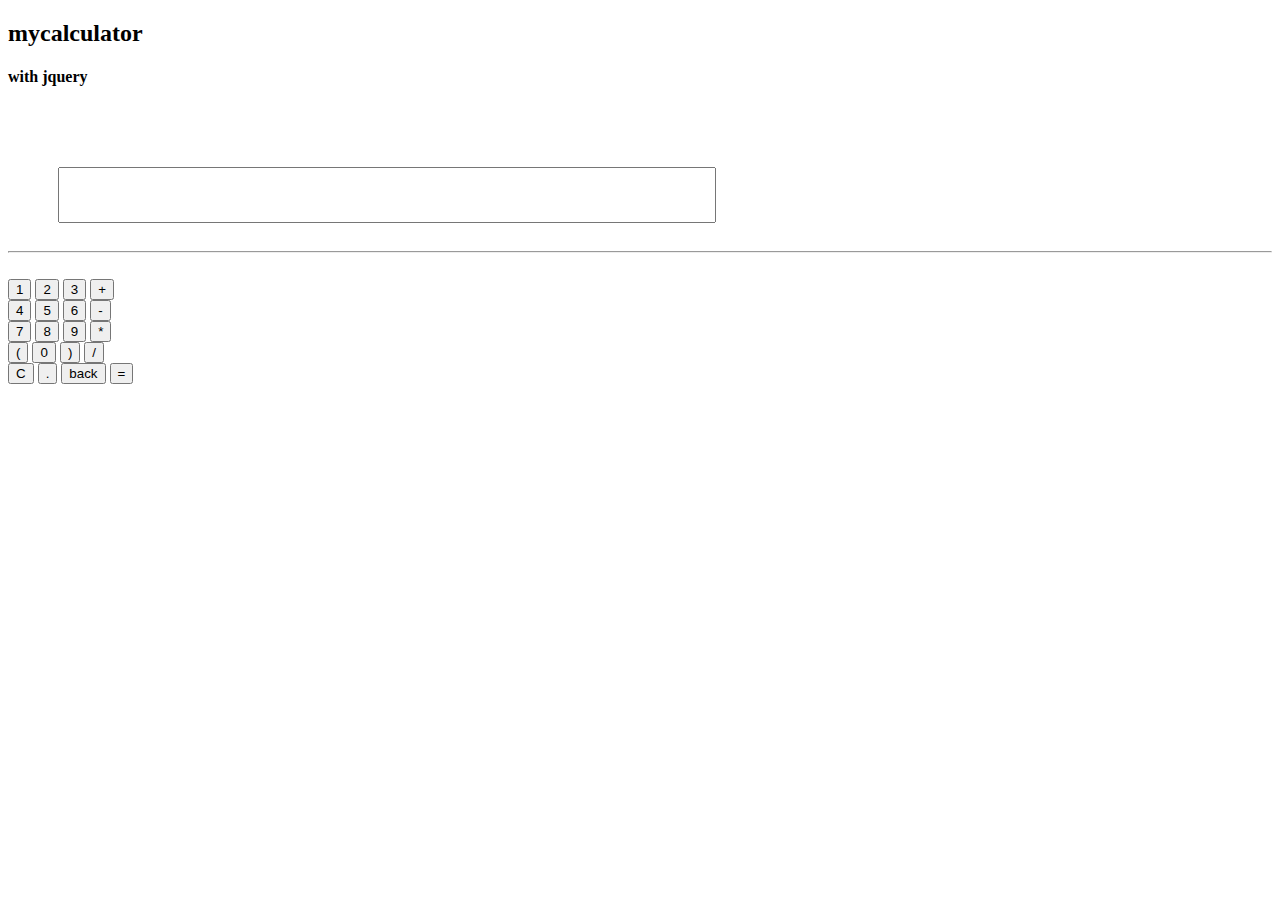
<file: index.html>
<!DOCTYPE html>
<html lang="en">
<head>
    <meta charset="UTF-8">
    <meta name="viewport" content="width=device-width, initial-scale=1.0">
    <meta http-equiv="X-UA-Compatible" content="ie=edge">
    <script src="https://code.jquery.com/jquery-3.2.1.js"></script>
    <link href="css/calculator.css" rel="stylesheet">
    <title>calculator</title>
</head>
<body>
    <div id="container">
        <h2>mycalculator</h2>
        <h4>with jquery</h4>
        <input class="Answer" type="text" >
        <hr>
    </br>
        <input  class="number button1" type="button"value="1" onclick="getNum('1')">
        <input  class="number button2" type="button"value="2" onclick="getNum('2')">
        <input  class="number button3" type="button"value="3" onclick="getNum('3')">
        <input  class="symbol addbutton" type="button"value="+" onclick="getSymadd('+')">
    </br>
        <input  class="number button4" type="button"value="4" onclick="getNum('4')">
        <input  class="number button5" type="button"value="5" onclick="getNum('5')">
        <input  class="number button6" type="button"value="6" onclick="getNum('6')">
        <input  class="symbol Minusbutton" type="button"value="-" onclick="getmin('-')">
    </br>
        <input  class="number button7" type="button"value="7" onclick="getNum('7')">
        <input  class="number button8" type="button"value="8" onclick="getNum('8')">
        <input  class="number button9" type="button"value="9" onclick="getNum('9')">
        <input  class="symbol Multiplybutton" type="button"value="*" onclick="getSymadd('*')">
    </br>
        <input  class="number leftbutton" type="button"value="(" onclick="getSym('(')">
        <input  class="number button10" type="button"value="0" onclick="getNum('0')">
        <input  class="number rightbutton" type="button"value=")" onclick="getSym(')')">
        <input  class="symbol divisionbutton" type="button"value="/" onclick="getSymadd('/')">
    </br>
        <input  class="symbol1 zerobutton" type="button"value="C" onclick="clean('C')">
        <input  class="number dotbutton" type="button"value="." onclick="getSymadd('.')">
        <input  class="number backbutton" type="button"value="back" onclick="delback('back')">
        <input  class="symbol2 equalbutton" type="button"value="=" onclick="Sum('=')">
    </div>

    <script>
        function getNum(num){
            $(".Answer").val(function(i,val)
            {
                if(val==0 & val!='0.'){
                    return num;
                }
                else{
                    return val+num;
                }   
            })
        }
        function getSymadd(numadd){
            var answerbox=$(".Answer").val();
            var symbol=answerbox.substr(answerbox.length-1);
            if($(".Answer").val()==""){
                $(".Answer").val("");
            }
            else if(symbol=="+"||symbol=="-"||symbol=="*"||symbol=="/"||symbol=="."){
                $(".Answer").val(function(i,val)
                {
                    answerbox2=answerbox.substr(0,answerbox.length-1);
                    val=answerbox2;
                    return val+numadd;
                })
            }
            else{
                $(".Answer").val(function(i,val)
                {
                    return val+numadd;
                })
            }
        }

        function getmin(nummin){
            var answerbox=$(".Answer").val();
            var symbol=answerbox.substr(answerbox.length-1);
            if(symbol=="+"||symbol=="-"||symbol=="*"||symbol=="/"||symbol=="."){
                $(".Answer").val(function(i,val)
                {
                    answerbox2=answerbox.substr(0,answerbox.length-1);
                    val=answerbox2;
                    return val+nummin;
                })
            }
            else{
                $(".Answer").val(function(i,val)
                {
                    return val+nummin;
                })
            }
        }

        function Sum(ssum){
            var answerbox=$(".Answer").val();
            var symbol=answerbox.substr(answerbox.length-1);
            if(symbol=="+"||symbol=="-"||symbol=="*"||symbol=="/"||symbol=="."){
                alert("aa");
            }
            else{
                $(".Answer").val(eval($(".Answer").val()));
            }
        }

        function clean(){
            $(".Answer").val("");
        }

        function delback(){
            var answerbox=$(".Answer").val();
            $(".Answer").val(function(i,val)
                {
                    return answerbox.substr(0,answerbox.length-1);
                })
        }

        function getSym(numsym){
            var answerbox=$(".Answer").val();
            var symbol=answerbox.substr(answerbox.length-1);
            if($(".Answer").val()==""){
                $(".Answer").val("");
            }
            else{
                $(".Answer").val(function(i,val)
                {
                    return val+numsym;
                })
            }
        }


        //var num=
        //$(".number").click(function() { 
        //    console.log($(this).attr("value"));
        //})
        //$(".Answer").val=num;
        //console.log($(".Answer").val);
        
        //var sym=
        //$(".symbol").click(function() { 
        //    console.log($(this).attr("value"));
        //})
        //console.log(sym);


    </script>

    
</body>
</html>
</file>
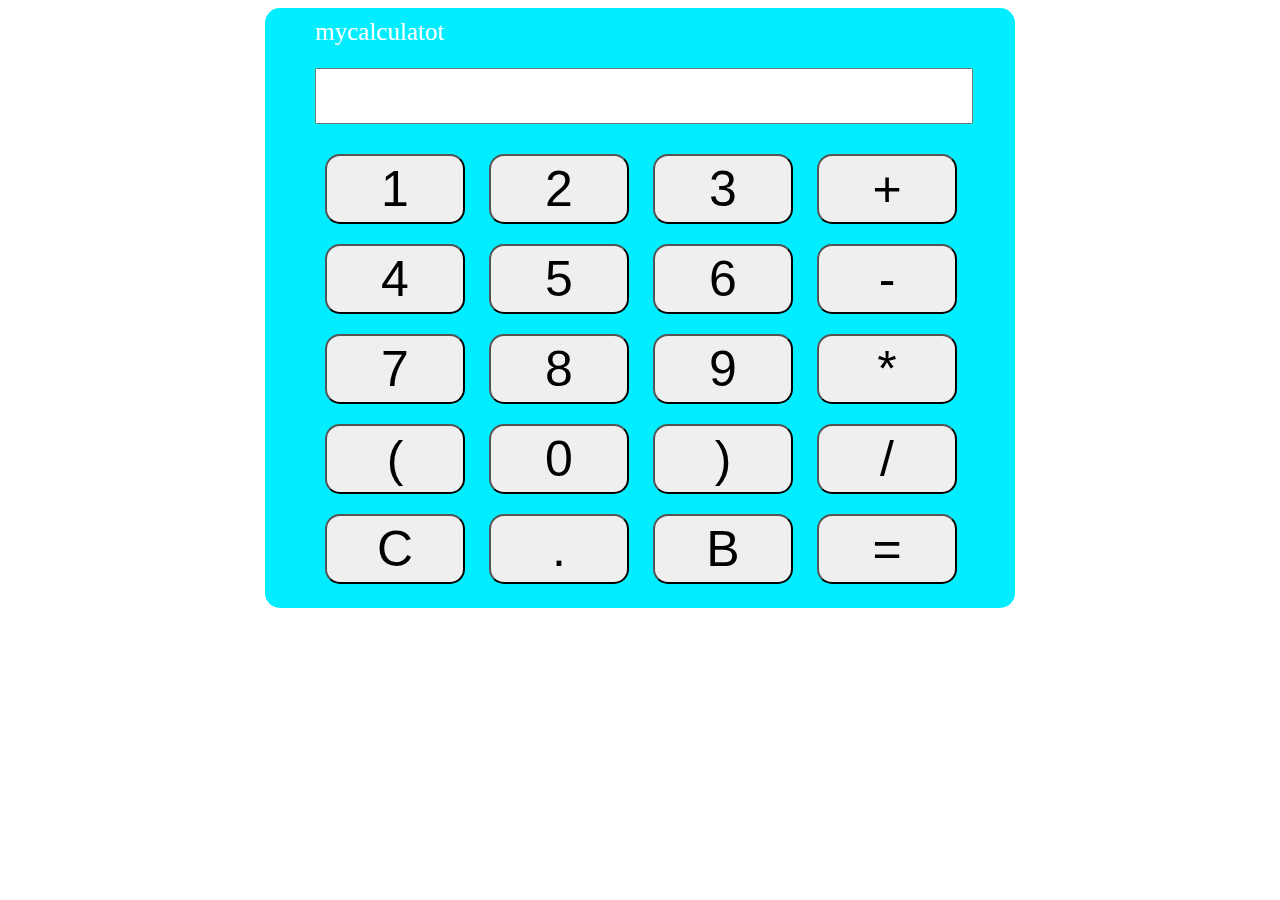
<file: calculator.html>
<!DOCTYPE html>
<html lang="en">
<head>
    <meta charset="UTF-8">
    <meta name="viewport" content="width=device-width, initial-scale=1.0">
    <meta http-equiv="X-UA-Compatible" content="ie=edge">
    <title>Document</title>
    <link href="css\calculator.css" rel="stylesheet">
    <script src="https://code.jquery.com/jquery-3.2.1.js"></script>
    <script src="js\calculator.js"></script>
</head>
<body>
    
    <div id="body">
        <p>mycalculatot</p>
        <input type="text" id="text" readonly>
        <div id="divbtn">
                <button value="1" class="num1 btn">1</button>
                <button value="2" class="num2 btn">2</button>
                <button value="3" class="num3 btn">3</button>
                <button value="+" class="x symbol">+</button>
                <button value="4" class="num4 btn">4</button>
                <button value="5" class="num5 btn">5</button>
                <button value="6" class="num6 btn">6</button>
                <button value="-" class="x symbol">-</button>
                <button value="7" class="num7 btn">7</button>
                <button value="8" class="num8 btn">8</button>
                <button value="9" class="num9 btn">9</button>
                <button value="*" class="x symbol">*</button>
                <button value="(">(</button>
                <button value="0" class="num0 btn">0</button>
                <button value=")">)</button>
                <button value="/" class="x symbol">/</button>
                <button value="C" id="clear">C</button>
                <button value="." id="dot">.</button>
                <button value="B" id="back">B</button>
                <button value="=" id="with">= </button>
        </div>
        
    </div>
    
</body>
</html>
</file>
<file: css/calculator.css>
#body {
    margin: 0 auto;
    width: 750px;
    height: 600px;
    border-radius: 15px;
    background : rgb(0, 238, 255);
    position: relative;
}

p {
    position: absolute;
    color: white;
    margin: 10px 0px 0px 50px;
    font-size: 25px;
}

input[type="text"] {
    width: 650px;
    height: 50px;
    margin: 60px 23px 20px 50px;
    font-size: 40px;
}

#divbtn {
    width: 700px;
    height: 500px;
    margin: 0px 23px 10px 50px;
}

button {
    width: 140px;
    height: 70px;
    font-size: 50px;
    border-radius: 15px;
    margin: 10px;
}
button:hover {
    background: gray;
    color: white;
}
</file>
